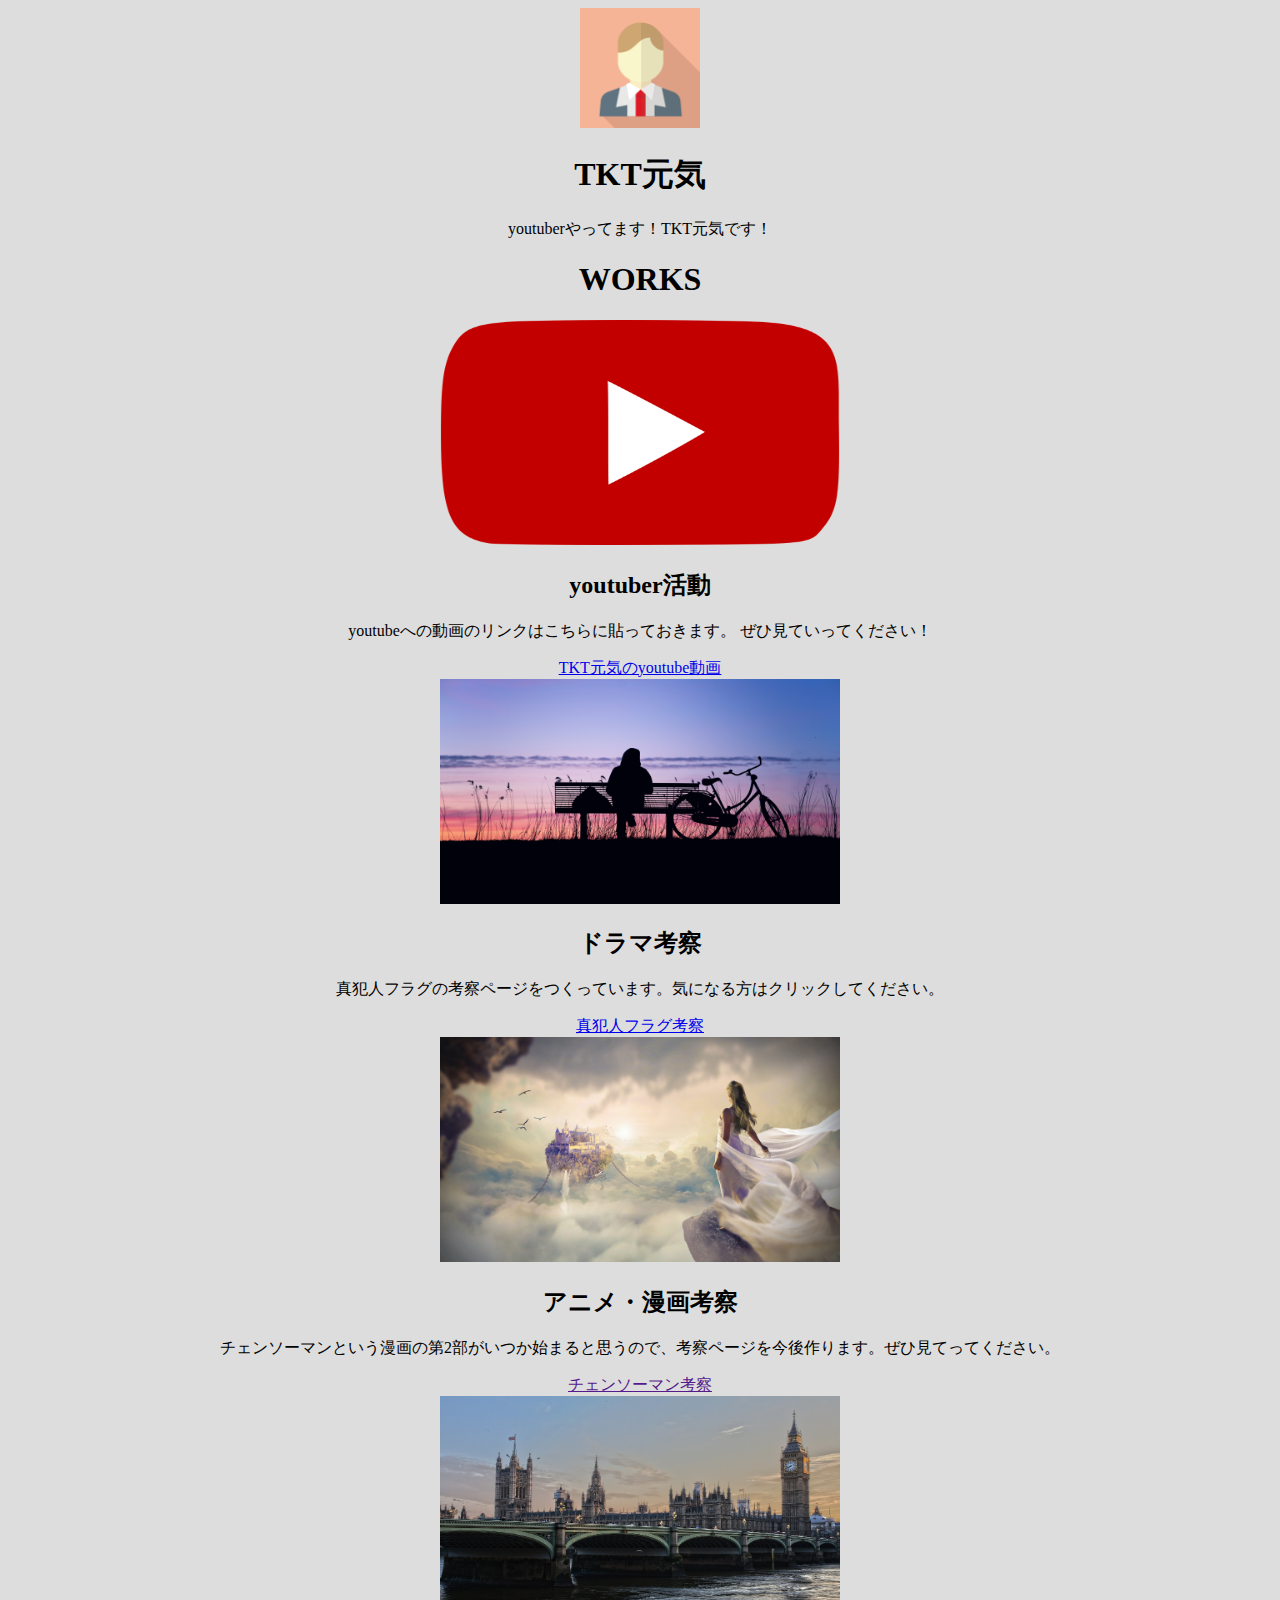
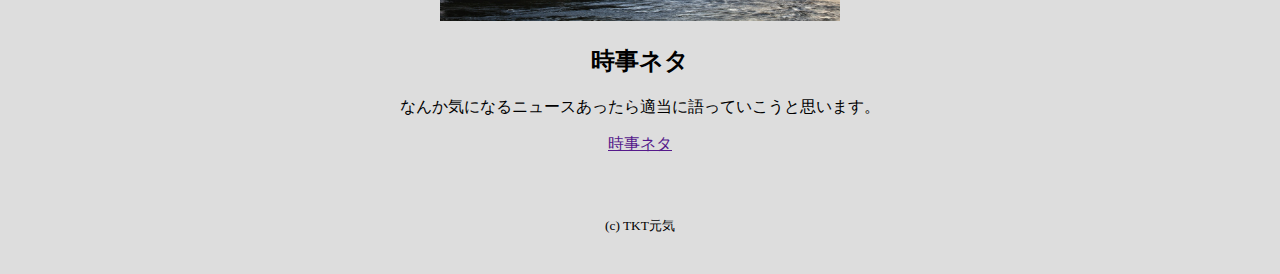
<file: index.html>
<!DOCTYPE html>
<html lang="ja">
<head>
  <meta charset="UTF-8">
  <title>TKT元気の毎日元気</title>
  <link rel="stylesheet" href="css/styles.css">
  <script async src="https://pagead2.googlesyndication.com/pagead/js/adsbygoogle.js?client=ca-pub-8903897605241251"
     crossorigin="anonymous"></script>
</head>
<body>
  <header>
    <div class="container">
      <div>
        <img 
          src="img/tkt.png" 
          alt="TKTのアイコン"
          width="120"
          height="120">
      </div>
      <div>
        <h1>TKT元気</h1>
        <p>youtuberやってます！TKT元気です！</p>
      </div>
    </div>
  </header>

  <main>
    <div class="container">
      <h1>WORKS</h1>
      <section>
        <img 
          src="img/you.png"
          alt="youtubeの画像"
          width="400"
          height="225">
        <h2>youtuber活動</h2>
        <p>youtubeへの動画のリンクはこちらに貼っておきます。
          ぜひ見ていってください！
        </p>
        <a href="https://www.youtube.com/watch?v=LduhtXKmcjY">TKT元気のyoutube動画</a>
      </section>
      <section class="animate">
        <img 
          src="img/dora.jpg"
          alt="風景画像"
          width="400"
          height="225">
        <h2>ドラマ考察</h2>
        <p>真犯人フラグの考察ページをつくっています。気になる方はクリックしてください。
        </p>
        <a href="flag.html">真犯人フラグ考察</a>
      </section>
      <section class="animate">
        <img 
          src="img/man.jpg"
          alt="ファンタジー画像"
          width="400"
          height="225">
        <h2>アニメ・漫画考察</h2>
        <p>チェンソーマンという漫画の第2部がいつか始まると思うので、考察ページを今後作ります。ぜひ見てってください。
        </p>
        <a href="">チェンソーマン考察</a>
      </section>
      <section class="animate">
        <img 
          src="img/jiji.jpg"
          alt="街並みの画像"
          width="400"
          height="225">
        <h2>時事ネタ</h2>
        <p>なんか気になるニュースあったら適当に語っていこうと思います。
        </p>
        <a href="">時事ネタ</a>
      </section>
    </div>
  </main>

  <footer>
    <small>(c) TKT元気</small>
  </footer>

  <script src="js/main.js"></script>
</body>
</html>
</file>
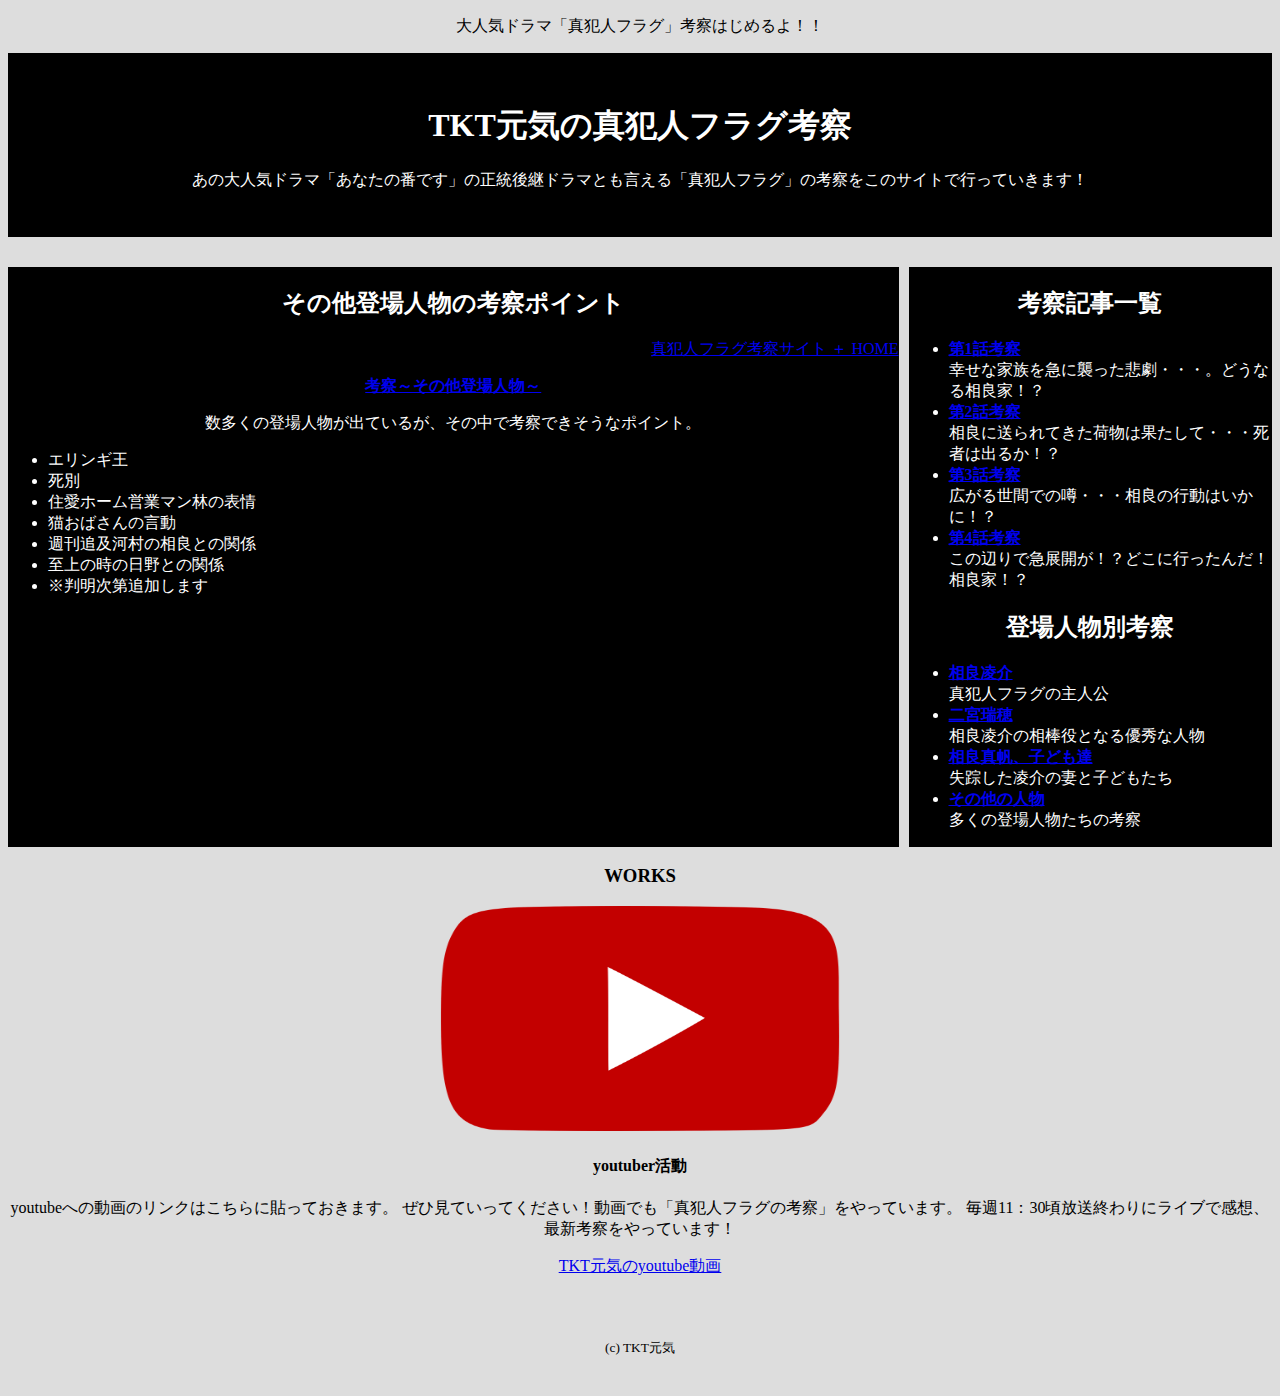
<file: etc.html>
<!DOCTYPE html>
<html lang="ja">
<head>
  <meta charset="UTF-8">
  <meta http-equiv="X-UA-Compatible" content="IE=edge">
  <meta name="viewport" content="width=device-width, initial-scale=1.0">
  <title>真犯人フラグ考察</title>
  <meta name="keyword" content="真犯人フラグ考察">
  <meta name="description" content="日テレのミステリードラマ「真犯人フラグ」を考察するサイトです">
  <link rel="stylesheet" href="css/styles.css">
  <script async src="https://pagead2.googlesyndication.com/pagead/js/adsbygoogle.js?client=ca-pub-8903897605241251"
     crossorigin="anonymous"></script>
</head>
<body>
  <div class="header"><p class="header_txt">大人気ドラマ「真犯人フラグ」考察はじめるよ！！</p></div>  
  <div class="menu">
    <h1 class="menu_txt1-1">TKT元気の真犯人フラグ考察</h1>
    <p class="menu_txt1-2">あの大人気ドラマ「あなたの番です」の正統後継ドラマとも言える「真犯人フラグ」の考察をこのサイトで行っていきます！</p>
  </div>

  <article>
    <div class="content">
      <h2>その他登場人物の考察ポイント</h2>
      <!-- <p>メイン</p> -->
      <p class="text" align="right"><a href="index.html">真犯人フラグ考察サイト ＋ HOME</a></p>
      <p class="main_txt1-1"><strong><a href="etc.html">考察～その他登場人物～</a></strong></p>
  
      <p class="main_txt1-2">数多くの登場人物が出ているが、その中で考察できそうなポイント。</p>
      <ul>
        <li class="li margin">エリンギ王</li>
        <li class="li margin">死別</li>
        <li class="li margin">住愛ホーム営業マン林の表情</li>
        <li class="li margin">猫おばさんの言動</li>
        <li class="li margin">週刊追及河村の相良との関係</li>
        <li class="li margin">至上の時の日野との関係</li>
        <li class="li margin">※判明次第追加します</li>
      </ul>
      <p class="main_txt1-2"></p>
    </div>
    <div class="side">
      <h2>考察記事一覧</h2>
      <!-- <p>サイド</p> -->
      <ul>
        <li class="li margin"><a href="flag1.html"><strong>第1話考察</strong></a><br />幸せな家族を急に襲った悲劇・・・。どうなる相良家！？</li>
        <li class="li margin"><a href="flag2.html"><strong>第2話考察</strong></a><br />相良に送られてきた荷物は果たして・・・死者は出るか！？</li>
        <li class="li margin"><a href="flag3.html"><strong>第3話考察</strong></a><br />広がる世間での噂・・・相良の行動はいかに！？</li>
        <li class="li margin"><a href="flag4.html"><strong>第4話考察</strong></a><br />この辺りで急展開が！？どこに行ったんだ！相良家！？</li>
      </ul>
      <h2>登場人物別考察</h2>
      <ul>
        <li class="li margin"><a href="ryosuke.html"><strong>相良凌介</strong></a><br />真犯人フラグの主人公</li>
        <li class="li margin"><a href="ninomiya.html"><strong>二宮瑞穂</strong></a><br />相良凌介の相棒役となる優秀な人物</li>
        <li class="li margin"><a href="maho.html"><strong>相良真帆、子ども達</strong></a><br />失踪した凌介の妻と子どもたち</li>
        <li class="li margin"><a href="etc.html"><strong>その他の人物</strong></a><br />多くの登場人物たちの考察</li>
      </ul>
    </div>
  </article>

  <aside>
    <div class="container">
      <h3>WORKS</h3>
      <section>
        <img 
          src="img/you.png"
          alt="youtubeの画像"
          width="400"
          height="225">
        <h4>youtuber活動</h4>
        <p>youtubeへの動画のリンクはこちらに貼っておきます。
          ぜひ見ていってください！動画でも「真犯人フラグの考察」をやっています。
          毎週11：30頃放送終わりにライブで感想、最新考察をやっています！
        </p>
        <a href="https://www.youtube.com/watch?v=LduhtXKmcjY">TKT元気のyoutube動画</a>
      </section>
  </aside>

  
  <footer>
    <small>(c) TKT元気</small>
  </footer>
</body>
</html>
</file>
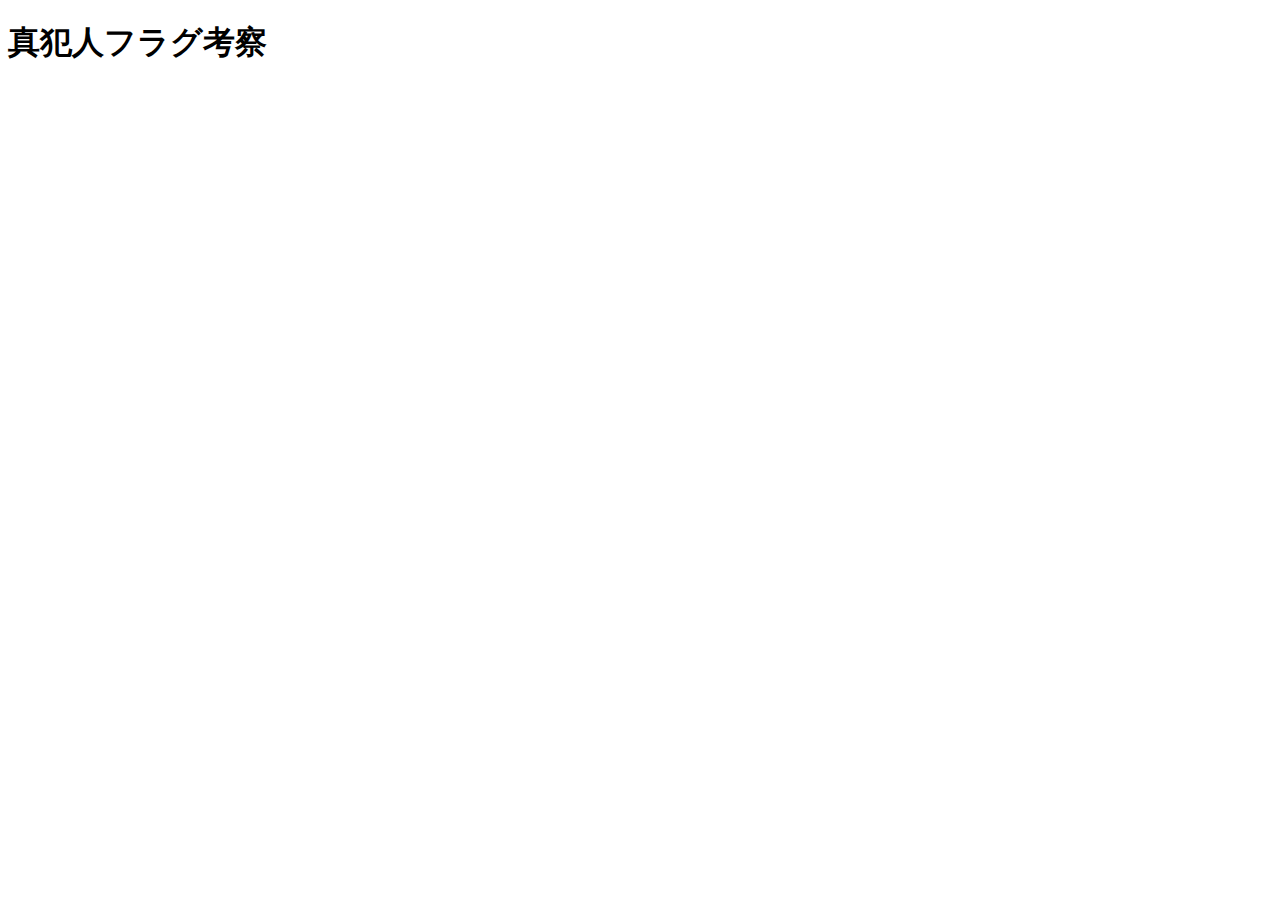
<file: flag.html>
<!DOCTYPE html>
<html lang="ja">
<head>
  <meta charset="UTF-8">
  <meta http-equiv="X-UA-Compatible" content="IE=edge">
  <meta name="viewport" content="width=device-width, initial-scale=1.0">
  <title>真犯人フラグ考察</title>
  <script async src="https://pagead2.googlesyndication.com/pagead/js/adsbygoogle.js?client=ca-pub-8903897605241251"
     crossorigin="anonymous"></script>
</head>
<body>
  <header>
    <h1>真犯人フラグ考察</h1>
    <p></p>
  </header>

  <main></main>
</body>
</html>
</file>
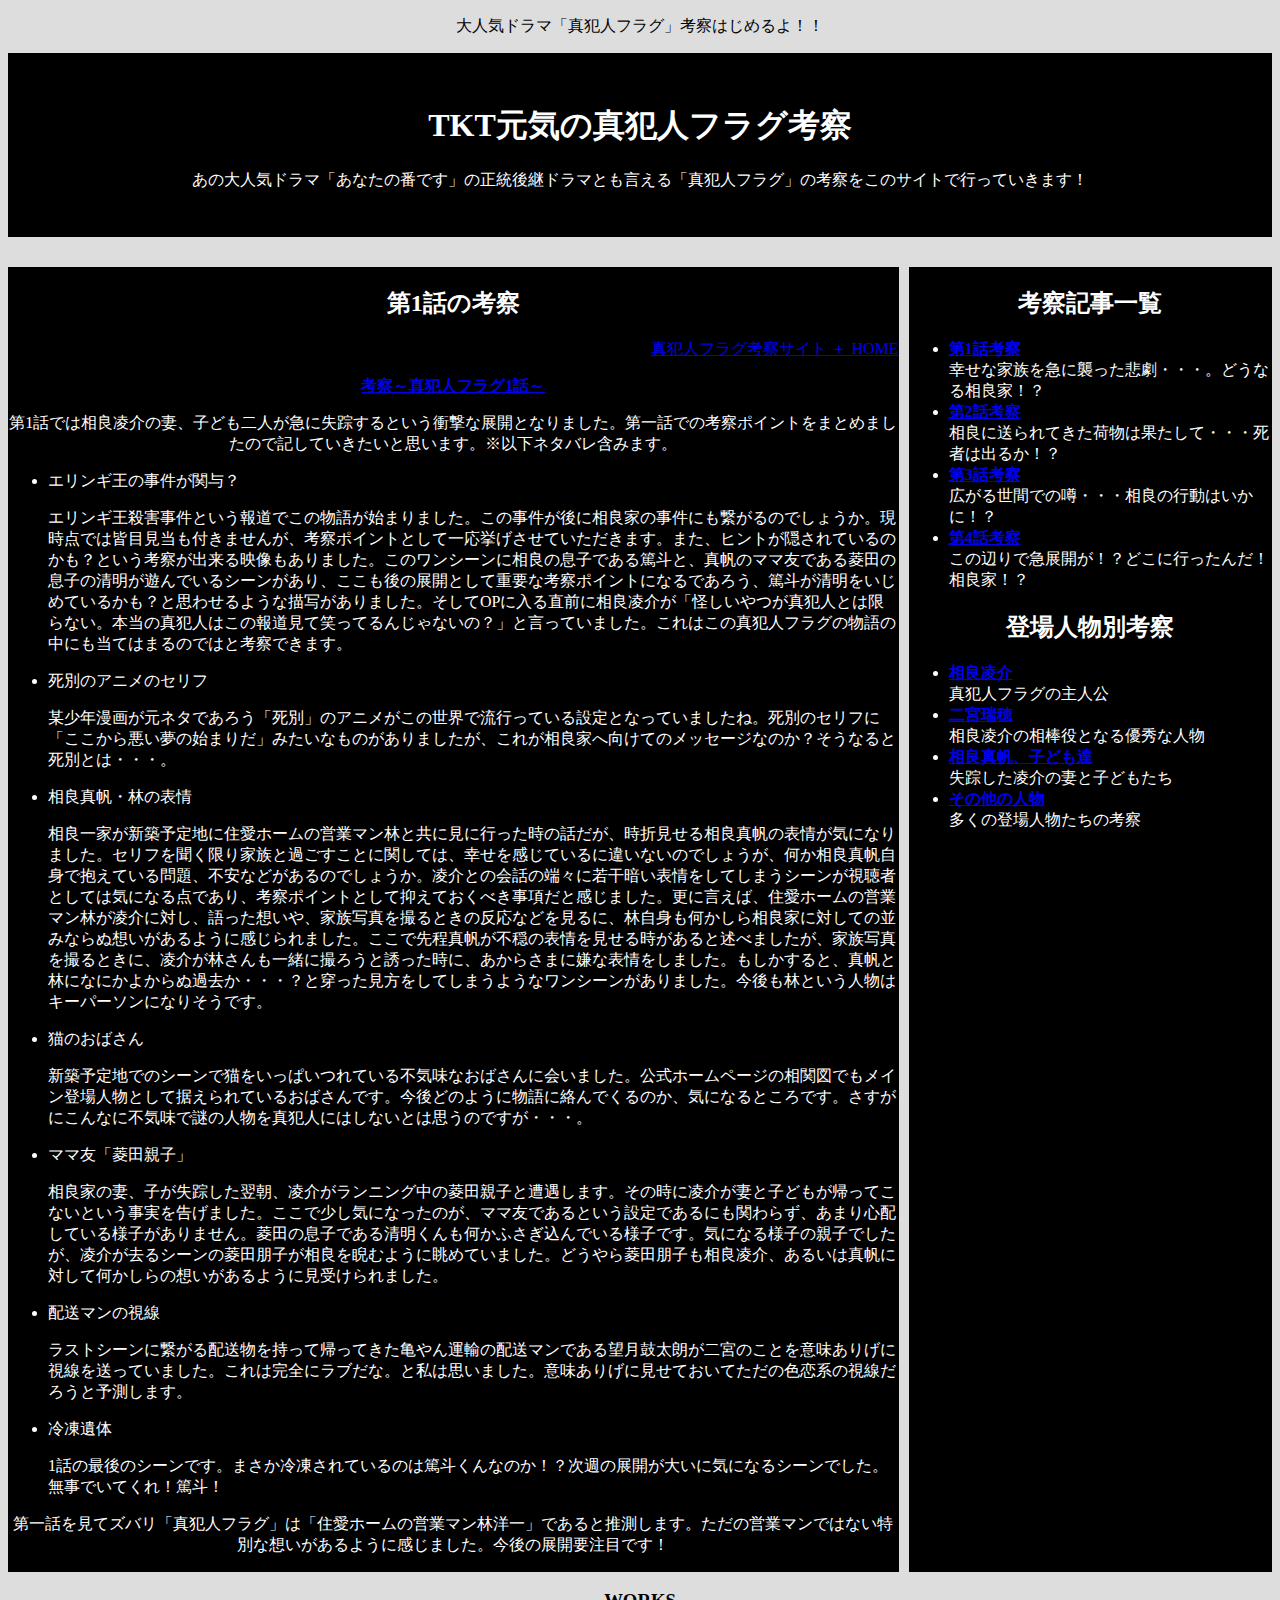
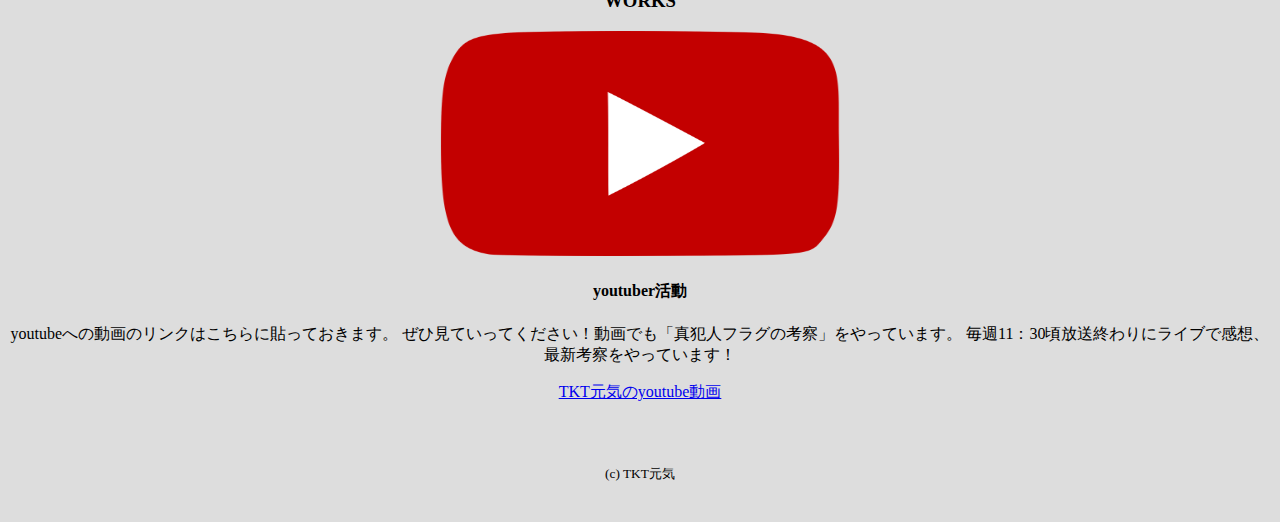
<file: flag1.html>
<!DOCTYPE html>
<html lang="ja">
<head>
  <meta charset="UTF-8">
  <meta http-equiv="X-UA-Compatible" content="IE=edge">
  <meta name="viewport" content="width=device-width, initial-scale=1.0">
  <title>真犯人フラグ考察</title>
  <meta name="keyword" content="真犯人フラグ考察">
  <meta name="description" content="日テレのミステリードラマ「真犯人フラグ」を考察するサイトです">
  <link rel="stylesheet" href="css/styles.css">
  <script async src="https://pagead2.googlesyndication.com/pagead/js/adsbygoogle.js?client=ca-pub-8903897605241251"
     crossorigin="anonymous"></script>
</head>
<body>
  <div class="header"><p class="header_txt">大人気ドラマ「真犯人フラグ」考察はじめるよ！！</p></div>  
  <div class="menu">
    <h1 class="menu_txt1-1">TKT元気の真犯人フラグ考察</h1>
    <p class="menu_txt1-2">あの大人気ドラマ「あなたの番です」の正統後継ドラマとも言える「真犯人フラグ」の考察をこのサイトで行っていきます！</p>
  </div>

  <article>
    <div class="content">
      <h2>第1話の考察</h2>
      <!-- <p>メイン</p> -->
      <p class="text" align="right"><a href="index.html">真犯人フラグ考察サイト ＋ HOME</a></p>
      <p class="main_txt1-1"><strong><a href="flag1.html">考察～真犯人フラグ1話～</a></strong></p>
  
      <p class="main_txt1-2">第1話では相良凌介の妻、子ども二人が急に失踪するという衝撃な展開となりました。第一話での考察ポイントをまとめましたので記していきたいと思います。※以下ネタバレ含みます。
      </p>
      <ul>
        <li class="li margin">エリンギ王の事件が関与？</li>
        <p>エリンギ王殺害事件という報道でこの物語が始まりました。この事件が後に相良家の事件にも繋がるのでしょうか。現時点では皆目見当も付きませんが、考察ポイントとして一応挙げさせていただきます。また、ヒントが隠されているのかも？という考察が出来る映像もありました。このワンシーンに相良の息子である篤斗と、真帆のママ友である菱田の息子の清明が遊んでいるシーンがあり、ここも後の展開として重要な考察ポイントになるであろう、篤斗が清明をいじめているかも？と思わせるような描写がありました。そしてOPに入る直前に相良凌介が「怪しいやつが真犯人とは限らない。本当の真犯人はこの報道見て笑ってるんじゃないの？」と言っていました。これはこの真犯人フラグの物語の中にも当てはまるのではと考察できます。</p>
        <li class="li margin">死別のアニメのセリフ</li>
        <p>某少年漫画が元ネタであろう「死別」のアニメがこの世界で流行っている設定となっていましたね。死別のセリフに「ここから悪い夢の始まりだ」みたいなものがありましたが、これが相良家へ向けてのメッセージなのか？そうなると死別とは・・・。</p>
        <li class="li margin">相良真帆・林の表情</li>
        <p>相良一家が新築予定地に住愛ホームの営業マン林と共に見に行った時の話だが、時折見せる相良真帆の表情が気になりました。セリフを聞く限り家族と過ごすことに関しては、幸せを感じているに違いないのでしょうが、何か相良真帆自身で抱えている問題、不安などがあるのでしょうか。凌介との会話の端々に若干暗い表情をしてしまうシーンが視聴者としては気になる点であり、考察ポイントとして抑えておくべき事項だと感じました。更に言えば、住愛ホームの営業マン林が凌介に対し、語った想いや、家族写真を撮るときの反応などを見るに、林自身も何かしら相良家に対しての並みならぬ想いがあるように感じられました。ここで先程真帆が不穏の表情を見せる時があると述べましたが、家族写真を撮るときに、凌介が林さんも一緒に撮ろうと誘った時に、あからさまに嫌な表情をしました。もしかすると、真帆と林になにかよからぬ過去か・・・？と穿った見方をしてしまうようなワンシーンがありました。今後も林という人物はキーパーソンになりそうです。</p>
        <li class="li margin">猫のおばさん</li>
        <p>新築予定地でのシーンで猫をいっぱいつれている不気味なおばさんに会いました。公式ホームページの相関図でもメイン登場人物として据えられているおばさんです。今後どのように物語に絡んでくるのか、気になるところです。さすがにこんなに不気味で謎の人物を真犯人にはしないとは思うのですが・・・。</p>
        <li class="li margin">ママ友「菱田親子」</li>
        <p>相良家の妻、子が失踪した翌朝、凌介がランニング中の菱田親子と遭遇します。その時に凌介が妻と子どもが帰ってこないという事実を告げました。ここで少し気になったのが、ママ友であるという設定であるにも関わらず、あまり心配している様子がありません。菱田の息子である清明くんも何かふさぎ込んでいる様子です。気になる様子の親子でしたが、凌介が去るシーンの菱田朋子が相良を睨むように眺めていました。どうやら菱田朋子も相良凌介、あるいは真帆に対して何かしらの想いがあるように見受けられました。</p>
        <li class="li margin">配送マンの視線</li>
        <p>ラストシーンに繋がる配送物を持って帰ってきた亀やん運輸の配送マンである望月鼓太朗が二宮のことを意味ありげに視線を送っていました。これは完全にラブだな。と私は思いました。意味ありげに見せておいてただの色恋系の視線だろうと予測します。</p>
        <li class="li margin">冷凍遺体</li>
        <p>1話の最後のシーンです。まさか冷凍されているのは篤斗くんなのか！？次週の展開が大いに気になるシーンでした。無事でいてくれ！篤斗！</p>
      </ul>
      <p class="main_txt1-2">第一話を見てズバリ「真犯人フラグ」は「住愛ホームの営業マン林洋一」であると推測します。ただの営業マンではない特別な想いがあるように感じました。今後の展開要注目です！
      </p>
    </div>
    <div class="side">
      <h2>考察記事一覧</h2>
      <!-- <p>サイド</p> -->
      <ul>
        <li class="li margin"><a href="flag1.html"><strong>第1話考察</strong></a><br />幸せな家族を急に襲った悲劇・・・。どうなる相良家！？</li>
        <li class="li margin"><a href="flag2.html"><strong>第2話考察</strong></a><br />相良に送られてきた荷物は果たして・・・死者は出るか！？</li>
        <li class="li margin"><a href="flag3.html"><strong>第3話考察</strong></a><br />広がる世間での噂・・・相良の行動はいかに！？</li>
        <li class="li margin"><a href="flag4.html"><strong>第4話考察</strong></a><br />この辺りで急展開が！？どこに行ったんだ！相良家！？</li>
      </ul>
      <h2>登場人物別考察</h2>
      <ul>
        <li class="li margin"><a href="ryosuke.html"><strong>相良凌介</strong></a><br />真犯人フラグの主人公</li>
        <li class="li margin"><a href="ninomiya.html"><strong>二宮瑞穂</strong></a><br />相良凌介の相棒役となる優秀な人物</li>
        <li class="li margin"><a href="maho.html"><strong>相良真帆、子ども達</strong></a><br />失踪した凌介の妻と子どもたち</li>
        <li class="li margin"><a href="etc.html"><strong>その他の人物</strong></a><br />多くの登場人物たちの考察</li>
      </ul>
    </div>
  </article>

  <aside>
    <div class="container">
      <h3>WORKS</h3>
      <section>
        <img 
          src="img/you.png"
          alt="youtubeの画像"
          width="400"
          height="225">
        <h4>youtuber活動</h4>
        <p>youtubeへの動画のリンクはこちらに貼っておきます。
          ぜひ見ていってください！動画でも「真犯人フラグの考察」をやっています。
          毎週11：30頃放送終わりにライブで感想、最新考察をやっています！
        </p>
        <a href="https://www.youtube.com/watch?v=LduhtXKmcjY">TKT元気のyoutube動画</a>
      </section>
  </aside>
  
  <footer>
    <small>(c) TKT元気</small>
  </footer>
</body>
</html>
</file>
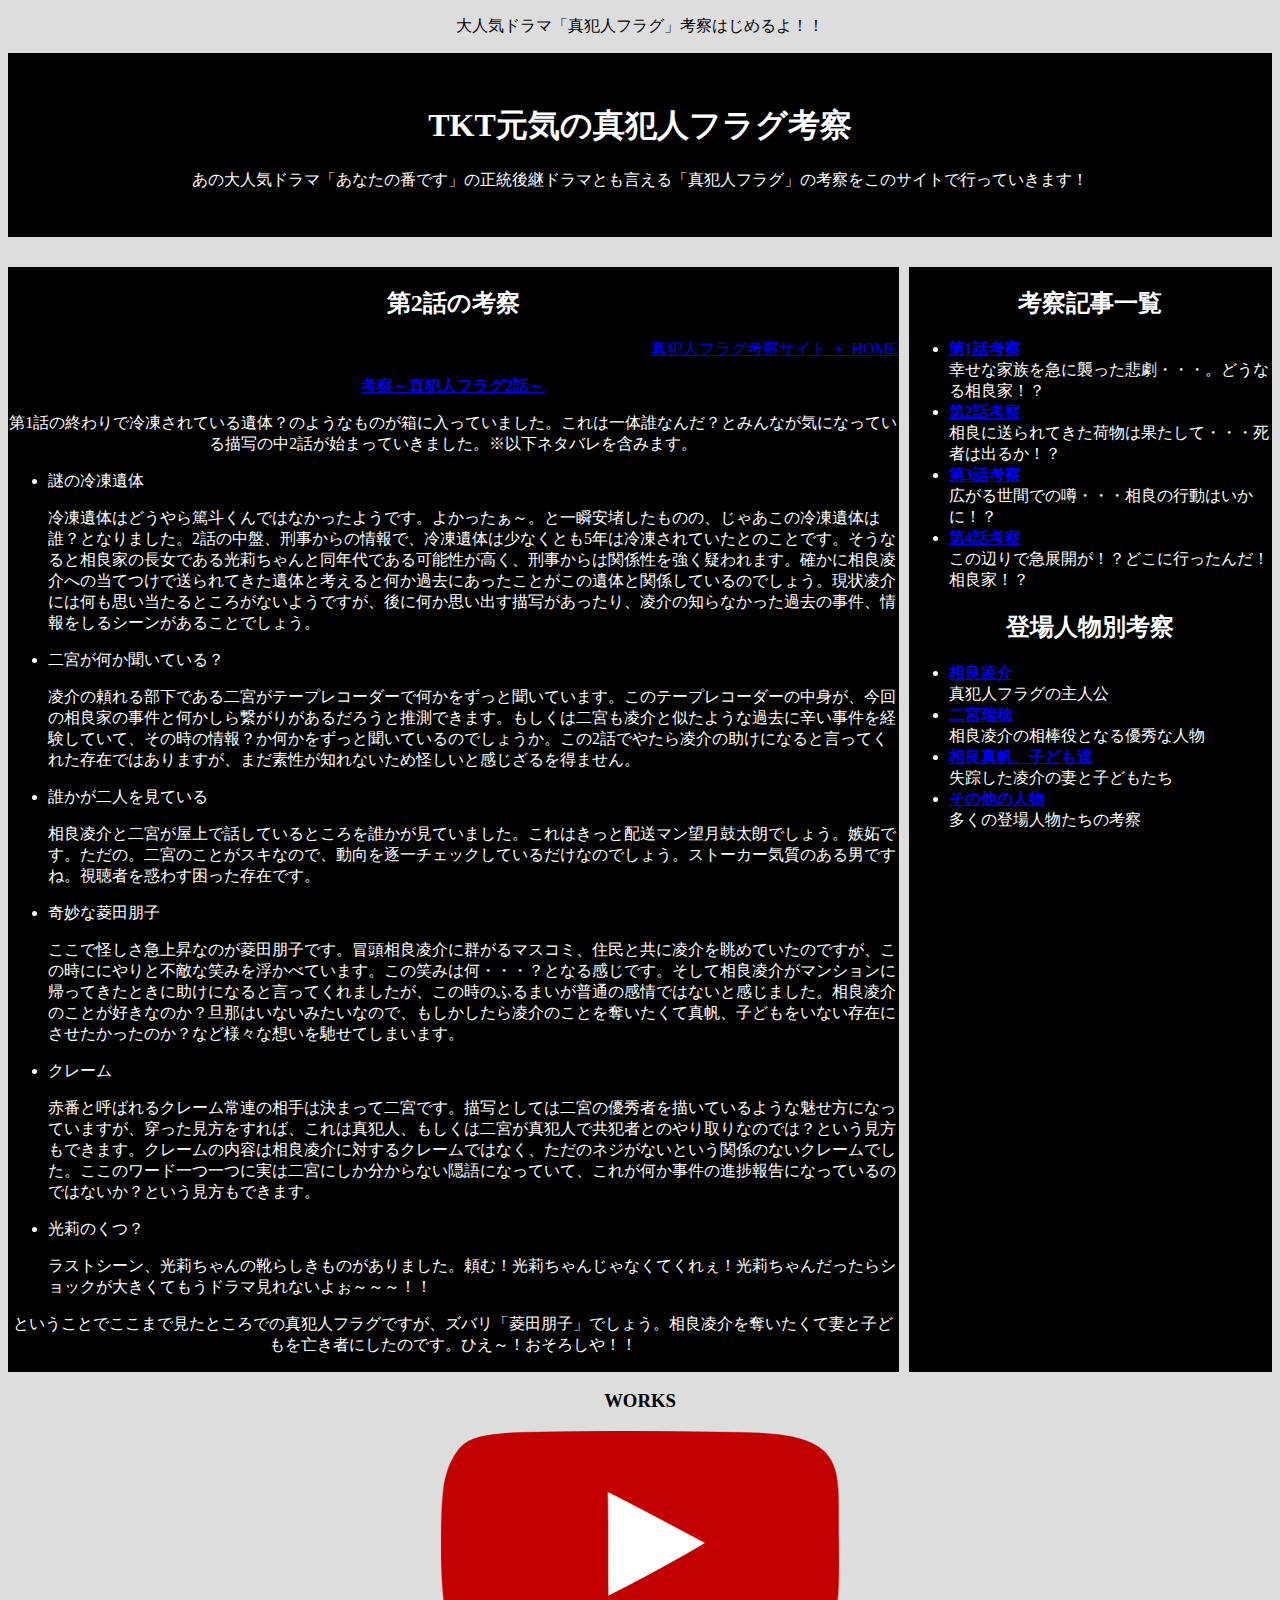
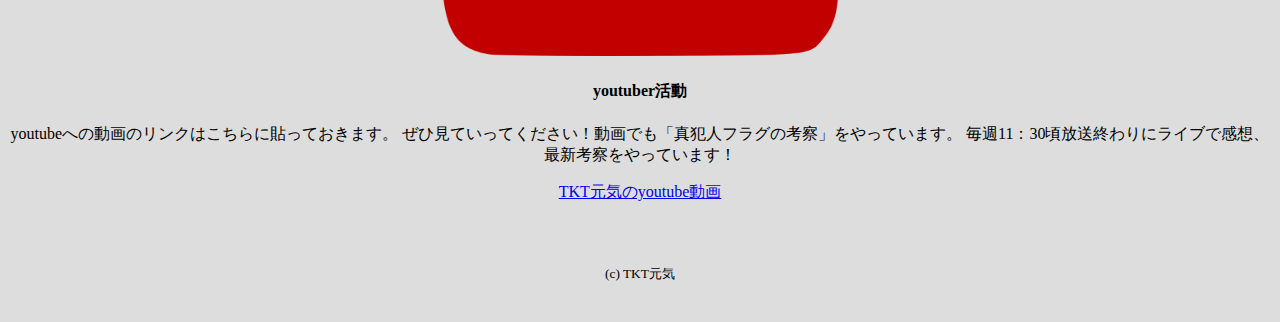
<file: flag2.html>
<!DOCTYPE html>
<html lang="ja">
<head>
  <meta charset="UTF-8">
  <meta http-equiv="X-UA-Compatible" content="IE=edge">
  <meta name="viewport" content="width=device-width, initial-scale=1.0">
  <title>真犯人フラグ考察</title>
  <meta name="keyword" content="真犯人フラグ考察">
  <meta name="description" content="日テレのミステリードラマ「真犯人フラグ」を考察するサイトです">
  <link rel="stylesheet" href="css/styles.css">
  <script async src="https://pagead2.googlesyndication.com/pagead/js/adsbygoogle.js?client=ca-pub-8903897605241251"
     crossorigin="anonymous"></script>
</head>
<body>
  <div class="header"><p class="header_txt">大人気ドラマ「真犯人フラグ」考察はじめるよ！！</p></div>  
  <div class="menu">
    <h1 class="menu_txt1-1">TKT元気の真犯人フラグ考察</h1>
    <p class="menu_txt1-2">あの大人気ドラマ「あなたの番です」の正統後継ドラマとも言える「真犯人フラグ」の考察をこのサイトで行っていきます！</p>
  </div>

  <article>
    <div class="content">
      <h2>第2話の考察</h2>
      <!-- <p>メイン</p> -->
      <p class="text" align="right"><a href="index.html">真犯人フラグ考察サイト ＋ HOME</a></p>
      <p class="main_txt1-1"><strong><a href="flag2.html">考察～真犯人フラグ2話～</a></strong></p>
  
      <p class="main_txt1-2">第1話の終わりで冷凍されている遺体？のようなものが箱に入っていました。これは一体誰なんだ？とみんなが気になっている描写の中2話が始まっていきました。※以下ネタバレを含みます。</p>
      <ul>
        <li>謎の冷凍遺体</li>
        <p>冷凍遺体はどうやら篤斗くんではなかったようです。よかったぁ～。と一瞬安堵したものの、じゃあこの冷凍遺体は誰？となりました。2話の中盤、刑事からの情報で、冷凍遺体は少なくとも5年は冷凍されていたとのことです。そうなると相良家の長女である光莉ちゃんと同年代である可能性が高く、刑事からは関係性を強く疑われます。確かに相良凌介への当てつけで送られてきた遺体と考えると何か過去にあったことがこの遺体と関係しているのでしょう。現状凌介には何も思い当たるところがないようですが、後に何か思い出す描写があったり、凌介の知らなかった過去の事件、情報をしるシーンがあることでしょう。</p>
        <li>二宮が何か聞いている？</li>
        <p>凌介の頼れる部下である二宮がテープレコーダーで何かをずっと聞いています。このテープレコーダーの中身が、今回の相良家の事件と何かしら繋がりがあるだろうと推測できます。もしくは二宮も凌介と似たような過去に辛い事件を経験していて、その時の情報？か何かをずっと聞いているのでしょうか。この2話でやたら凌介の助けになると言ってくれた存在ではありますが、まだ素性が知れないため怪しいと感じざるを得ません。</p>
        <li>誰かが二人を見ている</li>
        <p>相良凌介と二宮が屋上で話しているところを誰かが見ていました。これはきっと配送マン望月鼓太朗でしょう。嫉妬です。ただの。二宮のことがスキなので、動向を逐一チェックしているだけなのでしょう。ストーカー気質のある男ですね。視聴者を惑わす困った存在です。</p>
        <li>奇妙な菱田朋子</li>
        <p>ここで怪しさ急上昇なのが菱田朋子です。冒頭相良凌介に群がるマスコミ、住民と共に凌介を眺めていたのですが、この時ににやりと不敵な笑みを浮かべています。この笑みは何・・・？となる感じです。そして相良凌介がマンションに帰ってきたときに助けになると言ってくれましたが、この時のふるまいが普通の感情ではないと感じました。相良凌介のことが好きなのか？旦那はいないみたいなので、もしかしたら凌介のことを奪いたくて真帆、子どもをいない存在にさせたかったのか？など様々な想いを馳せてしまいます。</p>
        <li>クレーム</li>
        <p>赤番と呼ばれるクレーム常連の相手は決まって二宮です。描写としては二宮の優秀者を描いているような魅せ方になっていますが、穿った見方をすれば、これは真犯人、もしくは二宮が真犯人で共犯者とのやり取りなのでは？という見方もできます。クレームの内容は相良凌介に対するクレームではなく、ただのネジがないという関係のないクレームでした。ここのワード一つ一つに実は二宮にしか分からない隠語になっていて、これが何か事件の進捗報告になっているのではないか？という見方もできます。
        </p>
        <li>光莉のくつ？</li>
        <p>ラストシーン、光莉ちゃんの靴らしきものがありました。頼む！光莉ちゃんじゃなくてくれぇ！光莉ちゃんだったらショックが大きくてもうドラマ見れないよぉ～～～！！</p>
      </ul>
      <p class="main_txt1-2">ということでここまで見たところでの真犯人フラグですが、ズバリ「菱田朋子」でしょう。相良凌介を奪いたくて妻と子どもを亡き者にしたのです。ひえ～！おそろしや！！
      </p>
    </div>
    <div class="side">
      <h2>考察記事一覧</h2>
      <!-- <p>サイド</p> -->
      <ul>
        <li class="li margin"><a href="flag1.html"><strong>第1話考察</strong></a><br />幸せな家族を急に襲った悲劇・・・。どうなる相良家！？</li>
        <li class="li margin"><a href="flag2.html"><strong>第2話考察</strong></a><br />相良に送られてきた荷物は果たして・・・死者は出るか！？</li>
        <li class="li margin"><a href="flag3.html"><strong>第3話考察</strong></a><br />広がる世間での噂・・・相良の行動はいかに！？</li>
        <li class="li margin"><a href="flag4.html"><strong>第4話考察</strong></a><br />この辺りで急展開が！？どこに行ったんだ！相良家！？</li>
      </ul>
      <h2>登場人物別考察</h2>
      <ul>
        <li class="li margin"><a href="ryosuke.html"><strong>相良凌介</strong></a><br />真犯人フラグの主人公</li>
        <li class="li margin"><a href="ninomiya.html"><strong>二宮瑞穂</strong></a><br />相良凌介の相棒役となる優秀な人物</li>
        <li class="li margin"><a href="maho.html"><strong>相良真帆、子ども達</strong></a><br />失踪した凌介の妻と子どもたち</li>
        <li class="li margin"><a href="etc.html"><strong>その他の人物</strong></a><br />多くの登場人物たちの考察</li>
      </ul>
    </div>
  </article>

  <aside>
    <div class="container">
      <h3>WORKS</h3>
      <section>
        <img 
          src="img/you.png"
          alt="youtubeの画像"
          width="400"
          height="225">
        <h4>youtuber活動</h4>
        <p>youtubeへの動画のリンクはこちらに貼っておきます。
          ぜひ見ていってください！動画でも「真犯人フラグの考察」をやっています。
          毎週11：30頃放送終わりにライブで感想、最新考察をやっています！
        </p>
        <a href="https://www.youtube.com/watch?v=LduhtXKmcjY">TKT元気のyoutube動画</a>
      </section>
  </aside>
  
  <footer>
    <small>(c) TKT元気</small>
  </footer>
</body>
</html>
</file>
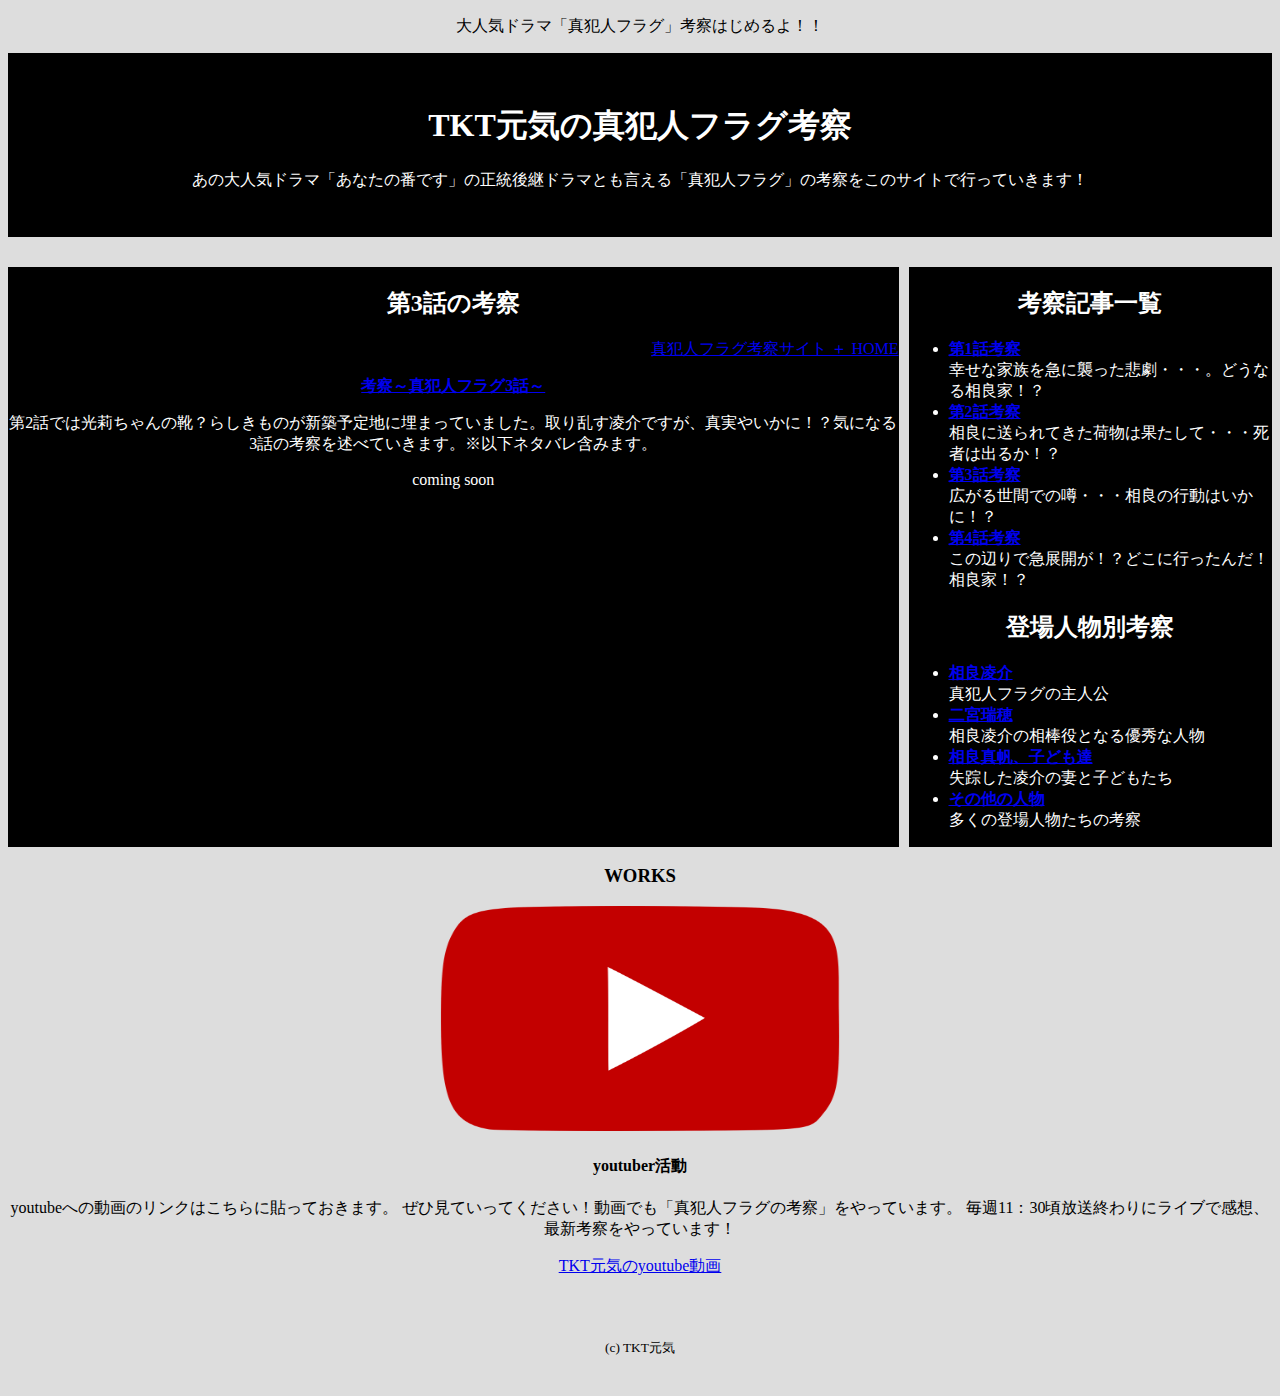
<file: flag3.html>
<!DOCTYPE html>
<html lang="ja">
<head>
  <meta charset="UTF-8">
  <meta http-equiv="X-UA-Compatible" content="IE=edge">
  <meta name="viewport" content="width=device-width, initial-scale=1.0">
  <title>真犯人フラグ考察</title>
  <meta name="keyword" content="真犯人フラグ考察">
  <meta name="description" content="日テレのミステリードラマ「真犯人フラグ」を考察するサイトです">
  <link rel="stylesheet" href="css/styles.css">
  <script async src="https://pagead2.googlesyndication.com/pagead/js/adsbygoogle.js?client=ca-pub-8903897605241251"
     crossorigin="anonymous"></script>
</head>
<body>
  <div class="header"><p class="header_txt">大人気ドラマ「真犯人フラグ」考察はじめるよ！！</p></div>  
  <div class="menu">
    <h1 class="menu_txt1-1">TKT元気の真犯人フラグ考察</h1>
    <p class="menu_txt1-2">あの大人気ドラマ「あなたの番です」の正統後継ドラマとも言える「真犯人フラグ」の考察をこのサイトで行っていきます！</p>
  </div>

  <article>
    <div class="content">
      <h2>第3話の考察</h2>
      <!-- <p>メイン</p> -->
      <p class="text" align="right"><a href="index.html">真犯人フラグ考察サイト ＋ HOME</a></p>
      <p class="main_txt1-1"><strong><a href="flag3.html">考察～真犯人フラグ3話～</a></strong></p>
  
      <p class="main_txt1-2">第2話では光莉ちゃんの靴？らしきものが新築予定地に埋まっていました。取り乱す凌介ですが、真実やいかに！？気になる3話の考察を述べていきます。※以下ネタバレ含みます。</p>
      <p class="main_txt1-2">coming soon</p>
    </div>
    <div class="side">
      <h2>考察記事一覧</h2>
      <!-- <p>サイド</p> -->
      <ul>
        <li class="li margin"><a href="flag1.html"><strong>第1話考察</strong></a><br />幸せな家族を急に襲った悲劇・・・。どうなる相良家！？</li>
        <li class="li margin"><a href="flag2.html"><strong>第2話考察</strong></a><br />相良に送られてきた荷物は果たして・・・死者は出るか！？</li>
        <li class="li margin"><a href="flag3.html"><strong>第3話考察</strong></a><br />広がる世間での噂・・・相良の行動はいかに！？</li>
        <li class="li margin"><a href="flag4.html"><strong>第4話考察</strong></a><br />この辺りで急展開が！？どこに行ったんだ！相良家！？</li>
      </ul>
      <h2>登場人物別考察</h2>
      <ul>
        <li class="li margin"><a href="ryosuke.html"><strong>相良凌介</strong></a><br />真犯人フラグの主人公</li>
        <li class="li margin"><a href="ninomiya.html"><strong>二宮瑞穂</strong></a><br />相良凌介の相棒役となる優秀な人物</li>
        <li class="li margin"><a href="maho.html"><strong>相良真帆、子ども達</strong></a><br />失踪した凌介の妻と子どもたち</li>
        <li class="li margin"><a href="etc.html"><strong>その他の人物</strong></a><br />多くの登場人物たちの考察</li>
      </ul>
    </div>
  </article>

  <aside>
    <div class="container">
      <h3>WORKS</h3>
      <section>
        <img 
          src="img/you.png"
          alt="youtubeの画像"
          width="400"
          height="225">
        <h4>youtuber活動</h4>
        <p>youtubeへの動画のリンクはこちらに貼っておきます。
          ぜひ見ていってください！動画でも「真犯人フラグの考察」をやっています。
          毎週11：30頃放送終わりにライブで感想、最新考察をやっています！
        </p>
        <a href="https://www.youtube.com/watch?v=LduhtXKmcjY">TKT元気のyoutube動画</a>
      </section>
  </aside>
  
  <footer>
    <small>(c) TKT元気</small>
  </footer>
</body>
</html>
</file>
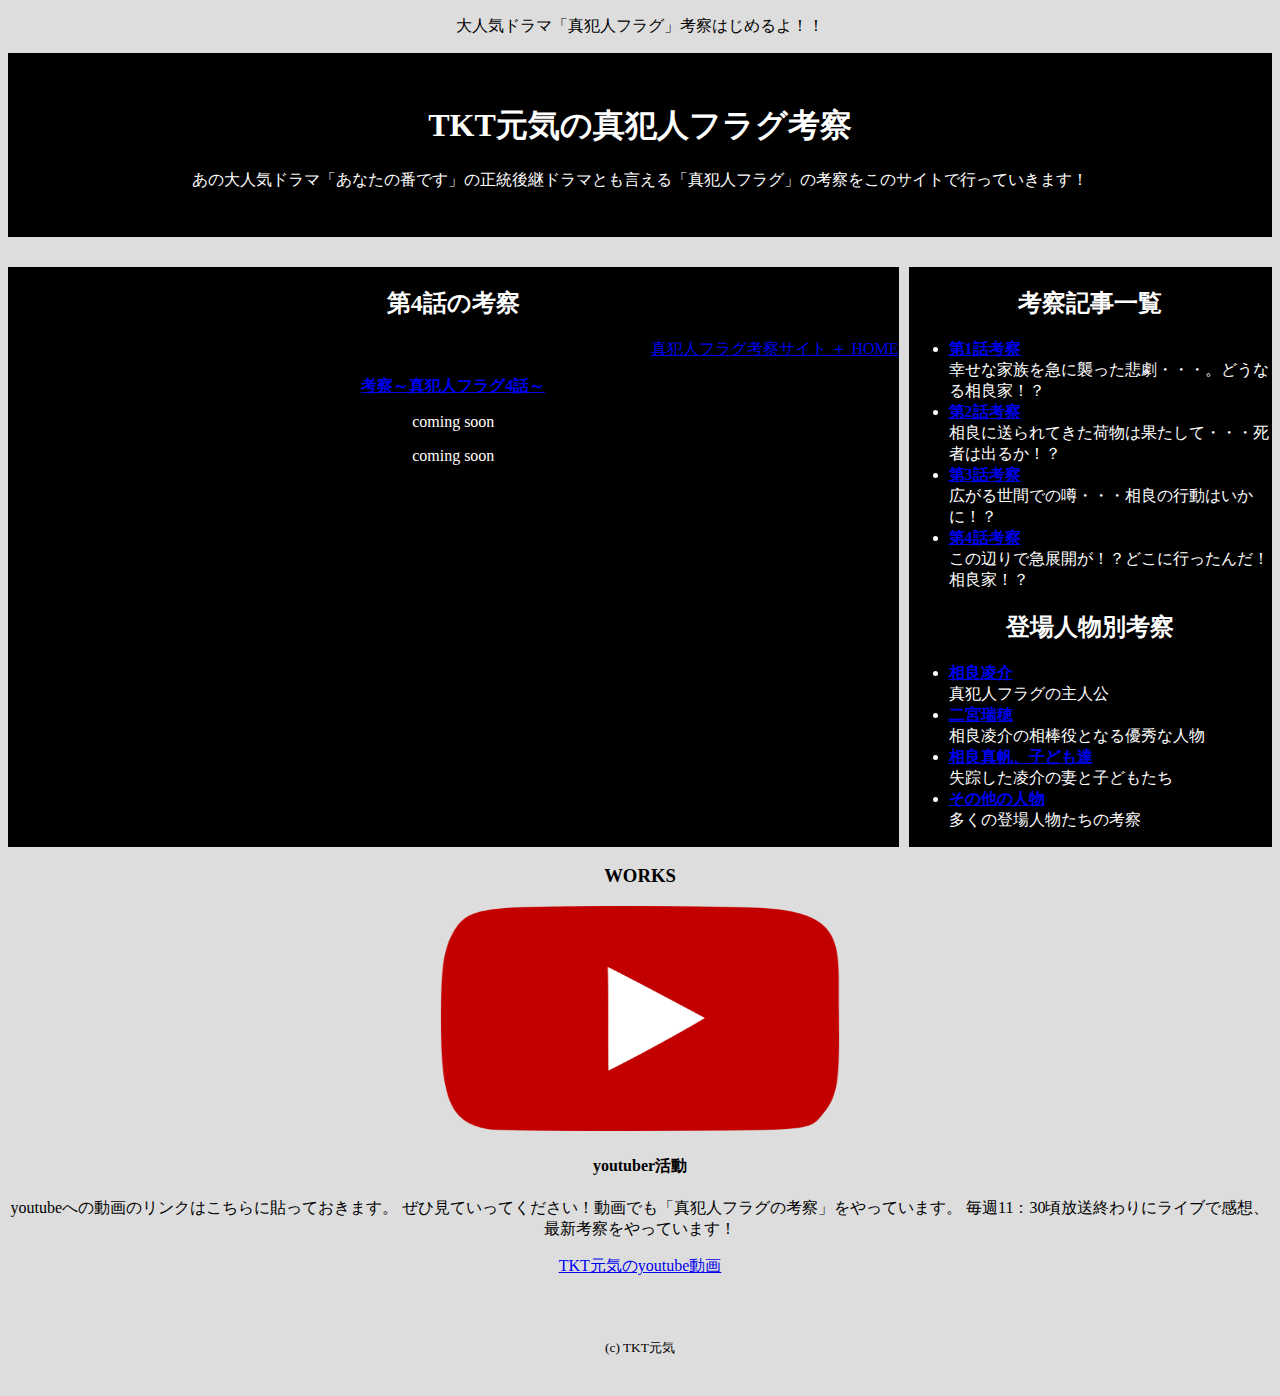
<file: flag4.html>
<!DOCTYPE html>
<html lang="ja">
<head>
  <meta charset="UTF-8">
  <meta http-equiv="X-UA-Compatible" content="IE=edge">
  <meta name="viewport" content="width=device-width, initial-scale=1.0">
  <title>真犯人フラグ考察</title>
  <meta name="keyword" content="真犯人フラグ考察">
  <meta name="description" content="日テレのミステリードラマ「真犯人フラグ」を考察するサイトです">
  <link rel="stylesheet" href="css/styles.css">
  <script async src="https://pagead2.googlesyndication.com/pagead/js/adsbygoogle.js?client=ca-pub-8903897605241251"
     crossorigin="anonymous"></script>
</head>
<body>
  <div class="header"><p class="header_txt">大人気ドラマ「真犯人フラグ」考察はじめるよ！！</p></div>  
  <div class="menu">
    <h1 class="menu_txt1-1">TKT元気の真犯人フラグ考察</h1>
    <p class="menu_txt1-2">あの大人気ドラマ「あなたの番です」の正統後継ドラマとも言える「真犯人フラグ」の考察をこのサイトで行っていきます！</p>
  </div>

  <article>
    <div class="content">
      <h2>第4話の考察</h2>
      <!-- <p>メイン</p> -->
      <p class="text" align="right"><a href="index.html">真犯人フラグ考察サイト ＋ HOME</a></p>
      <p class="main_txt1-1"><strong><a href="flag4.html">考察～真犯人フラグ4話～</a></strong></p>
  
      <p class="main_txt1-2">coming soon</p>
      <p class="main_txt1-2">coming soon</p>
    </div>
    <div class="side">
      <h2>考察記事一覧</h2>
      <!-- <p>サイド</p> -->
      <ul>
        <li class="li margin"><a href="flag1.html"><strong>第1話考察</strong></a><br />幸せな家族を急に襲った悲劇・・・。どうなる相良家！？</li>
        <li class="li margin"><a href="flag2.html"><strong>第2話考察</strong></a><br />相良に送られてきた荷物は果たして・・・死者は出るか！？</li>
        <li class="li margin"><a href="flag3.html"><strong>第3話考察</strong></a><br />広がる世間での噂・・・相良の行動はいかに！？</li>
        <li class="li margin"><a href="flag4.html"><strong>第4話考察</strong></a><br />この辺りで急展開が！？どこに行ったんだ！相良家！？</li>
      </ul>
      <h2>登場人物別考察</h2>
      <ul>
        <li class="li margin"><a href="ryosuke.html"><strong>相良凌介</strong></a><br />真犯人フラグの主人公</li>
        <li class="li margin"><a href="ninomiya.html"><strong>二宮瑞穂</strong></a><br />相良凌介の相棒役となる優秀な人物</li>
        <li class="li margin"><a href="maho.html"><strong>相良真帆、子ども達</strong></a><br />失踪した凌介の妻と子どもたち</li>
        <li class="li margin"><a href="etc.html"><strong>その他の人物</strong></a><br />多くの登場人物たちの考察</li>
      </ul>
    </div>
  </article>

  <aside>
    <div class="container">
      <h3>WORKS</h3>
      <section>
        <img 
          src="img/you.png"
          alt="youtubeの画像"
          width="400"
          height="225">
        <h4>youtuber活動</h4>
        <p>youtubeへの動画のリンクはこちらに貼っておきます。
          ぜひ見ていってください！動画でも「真犯人フラグの考察」をやっています。
          毎週11：30頃放送終わりにライブで感想、最新考察をやっています！
        </p>
        <a href="https://www.youtube.com/watch?v=LduhtXKmcjY">TKT元気のyoutube動画</a>
      </section>
  </aside>
  
  <footer>
    <small>(c) TKT元気</small>
  </footer>
</body>
</html>
</file>
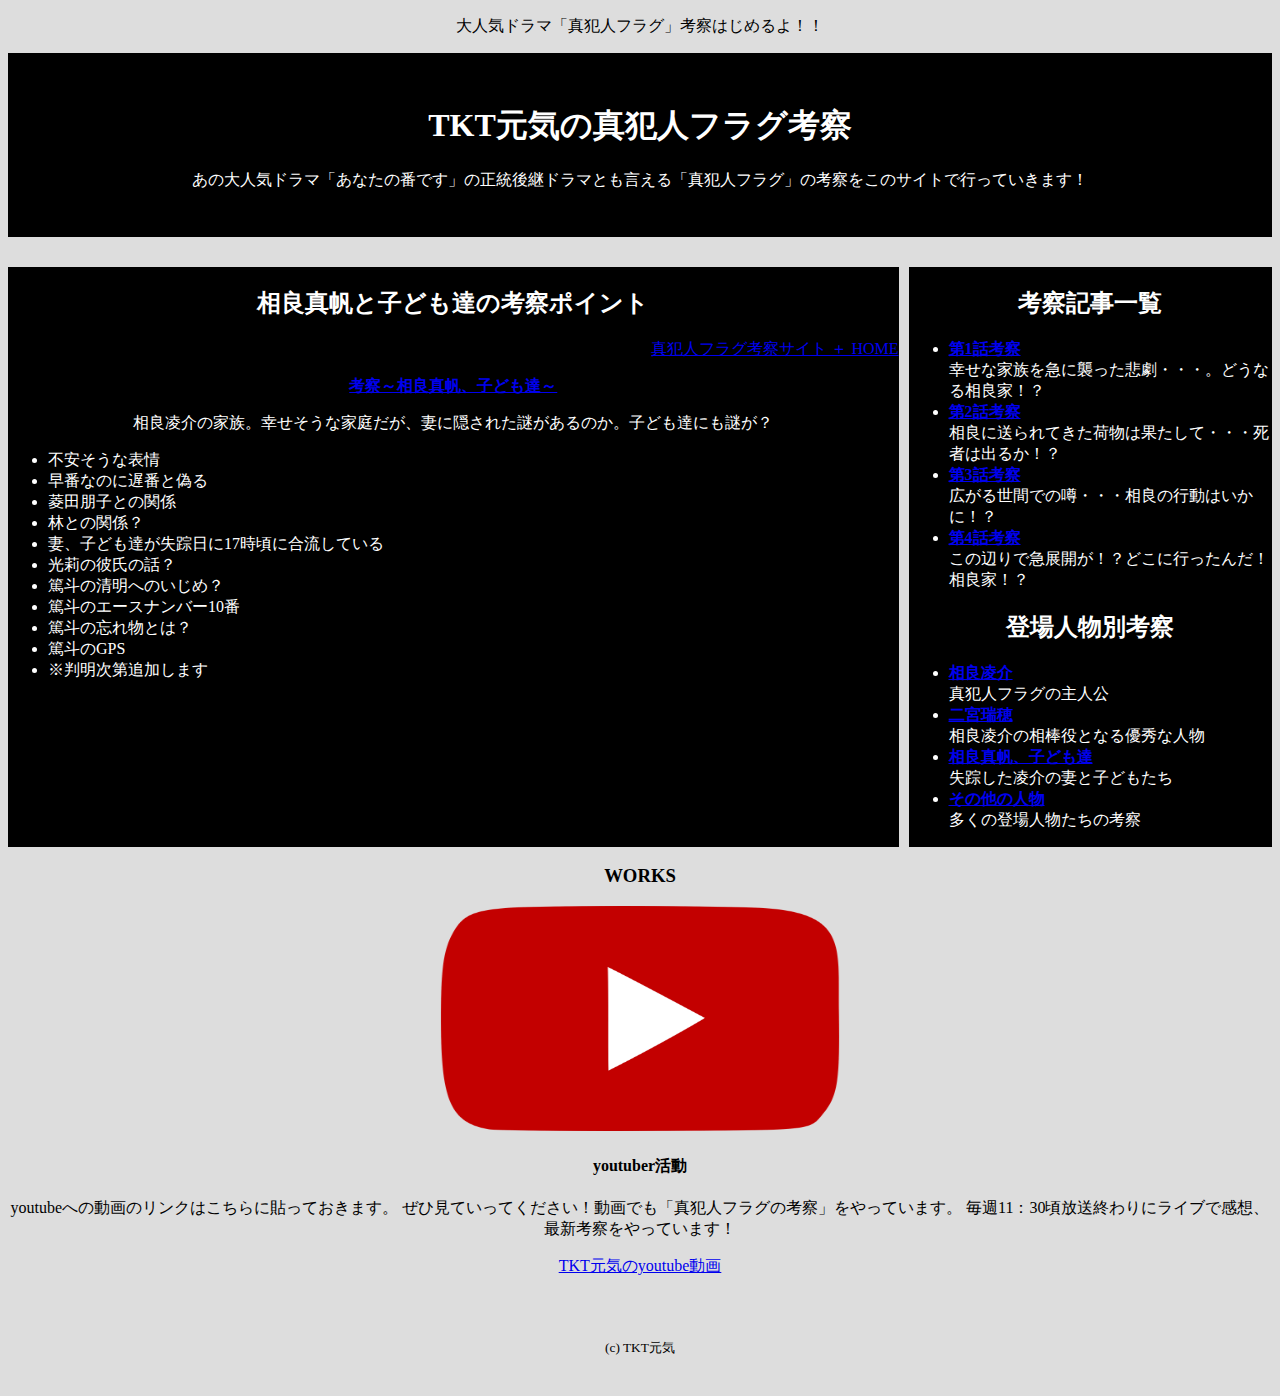
<file: maho.html>
<!DOCTYPE html>
<html lang="ja">
<head>
  <meta charset="UTF-8">
  <meta http-equiv="X-UA-Compatible" content="IE=edge">
  <meta name="viewport" content="width=device-width, initial-scale=1.0">
  <title>真犯人フラグ考察</title>
  <meta name="keyword" content="真犯人フラグ考察">
  <meta name="description" content="日テレのミステリードラマ「真犯人フラグ」を考察するサイトです">
  <link rel="stylesheet" href="css/styles.css">
  <script async src="https://pagead2.googlesyndication.com/pagead/js/adsbygoogle.js?client=ca-pub-8903897605241251"
     crossorigin="anonymous"></script>
</head>
<body>
  <div class="header"><p class="header_txt">大人気ドラマ「真犯人フラグ」考察はじめるよ！！</p></div>  
  <div class="menu">
    <h1 class="menu_txt1-1">TKT元気の真犯人フラグ考察</h1>
    <p class="menu_txt1-2">あの大人気ドラマ「あなたの番です」の正統後継ドラマとも言える「真犯人フラグ」の考察をこのサイトで行っていきます！</p>
  </div>

  <article>
    <div class="content">
      <h2>相良真帆と子ども達の考察ポイント</h2>
      <!-- <p>メイン</p> -->
      <p class="text" align="right"><a href="index.html">真犯人フラグ考察サイト ＋ HOME</a></p>
      <p class="main_txt1-1"><strong><a href="maho.html">考察～相良真帆、子ども達～</a></strong></p>
  
      <p class="main_txt1-2">相良凌介の家族。幸せそうな家庭だが、妻に隠された謎があるのか。子ども達にも謎が？</p>
      <ul>
        <li class="li margin">不安そうな表情</li>
        <li class="li margin">早番なのに遅番と偽る</li>
        <li class="li margin">菱田朋子との関係</li>
        <li class="li margin">林との関係？</li>
        <li class="li margin">妻、子ども達が失踪日に17時頃に合流している</li>
        <li class="li margin">光莉の彼氏の話？</li>
        <li class="li margin">篤斗の清明へのいじめ？</li>
        <li class="li margin">篤斗のエースナンバー10番</li>
        <li class="li margin">篤斗の忘れ物とは？</li>
        <li class="li margin">篤斗のGPS</li>
        <li class="li margin">※判明次第追加します</li>
      </ul>
      <p class="main_txt1-2"></p>
    </div>
    <div class="side">
      <h2>考察記事一覧</h2>
      <!-- <p>サイド</p> -->
      <ul>
        <li class="li margin"><a href="flag1.html"><strong>第1話考察</strong></a><br />幸せな家族を急に襲った悲劇・・・。どうなる相良家！？</li>
        <li class="li margin"><a href="flag2.html"><strong>第2話考察</strong></a><br />相良に送られてきた荷物は果たして・・・死者は出るか！？</li>
        <li class="li margin"><a href="flag3.html"><strong>第3話考察</strong></a><br />広がる世間での噂・・・相良の行動はいかに！？</li>
        <li class="li margin"><a href="flag4.html"><strong>第4話考察</strong></a><br />この辺りで急展開が！？どこに行ったんだ！相良家！？</li>
      </ul>
      <h2>登場人物別考察</h2>
      <ul>
        <li class="li margin"><a href="ryosuke.html"><strong>相良凌介</strong></a><br />真犯人フラグの主人公</li>
        <li class="li margin"><a href="ninomiya.html"><strong>二宮瑞穂</strong></a><br />相良凌介の相棒役となる優秀な人物</li>
        <li class="li margin"><a href="maho.html"><strong>相良真帆、子ども達</strong></a><br />失踪した凌介の妻と子どもたち</li>
        <li class="li margin"><a href="etc.html"><strong>その他の人物</strong></a><br />多くの登場人物たちの考察</li>
      </ul>
    </div>
  </article>

  <aside>
    <div class="container">
      <h3>WORKS</h3>
      <section>
        <img 
          src="img/you.png"
          alt="youtubeの画像"
          width="400"
          height="225">
        <h4>youtuber活動</h4>
        <p>youtubeへの動画のリンクはこちらに貼っておきます。
          ぜひ見ていってください！動画でも「真犯人フラグの考察」をやっています。
          毎週11：30頃放送終わりにライブで感想、最新考察をやっています！
        </p>
        <a href="https://www.youtube.com/watch?v=LduhtXKmcjY">TKT元気のyoutube動画</a>
      </section>
  </aside>

  
  <footer>
    <small>(c) TKT元気</small>
  </footer>
</body>
</html>
</file>
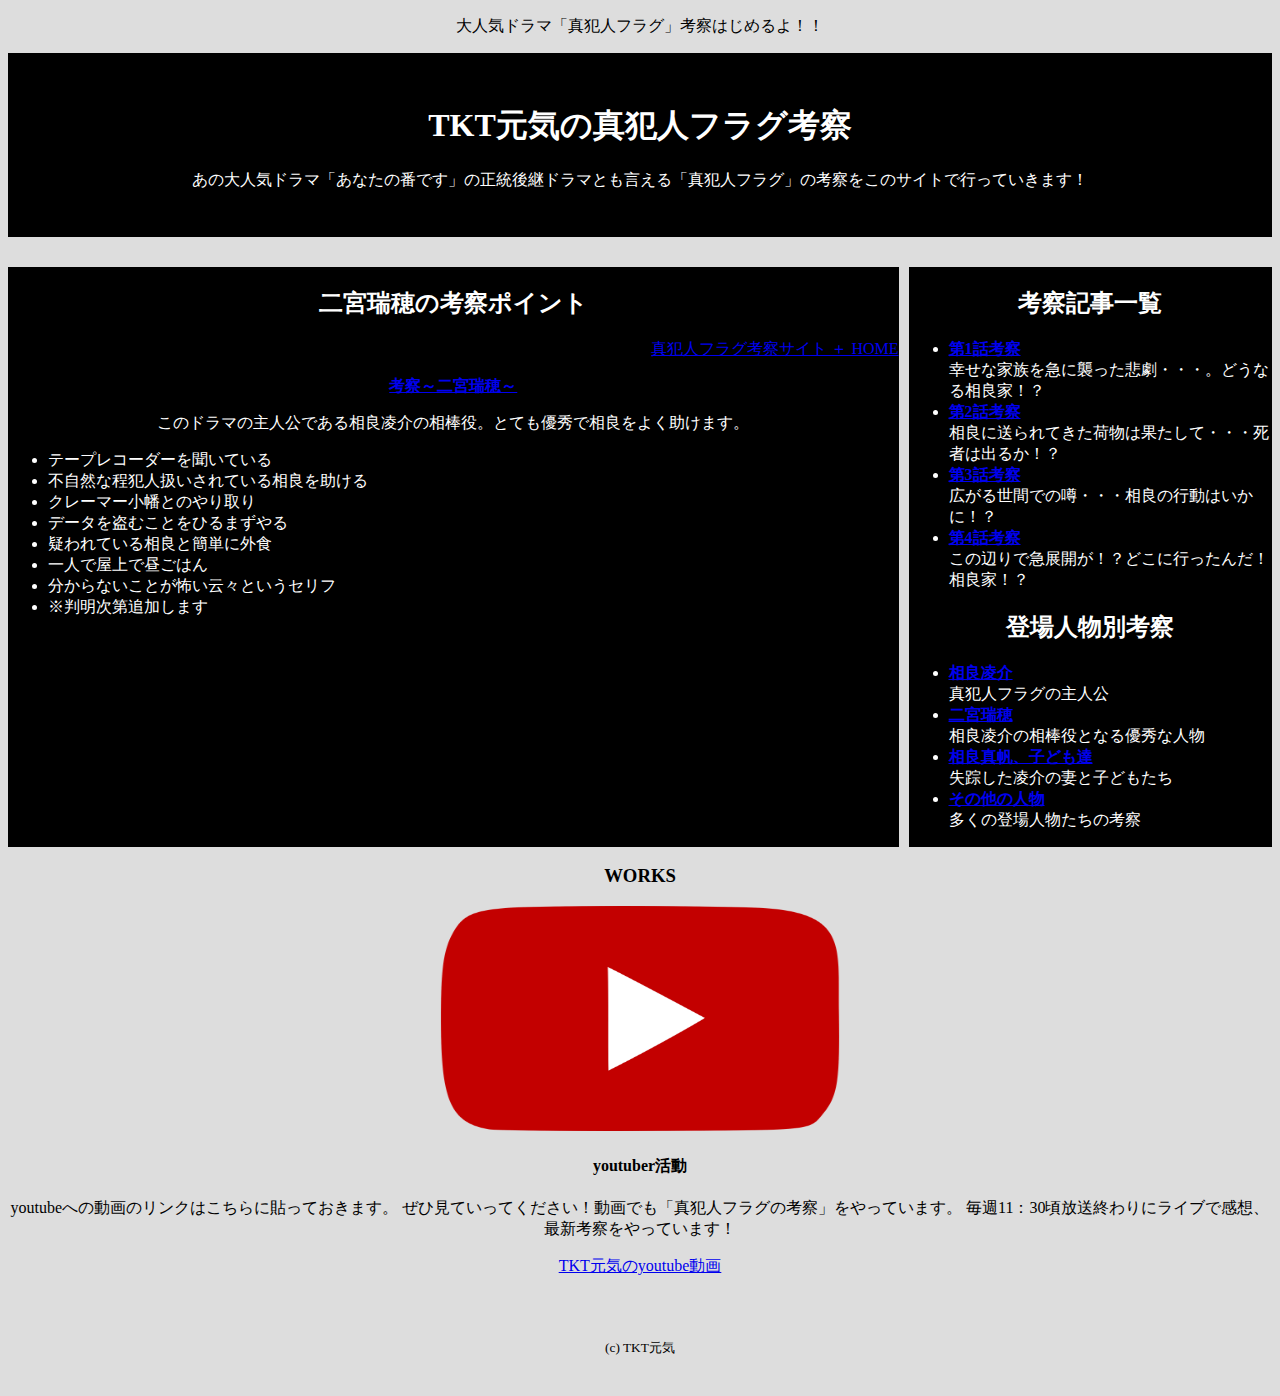
<file: ninomiya.html>
<!DOCTYPE html>
<html lang="ja">
<head>
  <meta charset="UTF-8">
  <meta http-equiv="X-UA-Compatible" content="IE=edge">
  <meta name="viewport" content="width=device-width, initial-scale=1.0">
  <title>真犯人フラグ考察</title>
  <meta name="keyword" content="真犯人フラグ考察">
  <meta name="description" content="日テレのミステリードラマ「真犯人フラグ」を考察するサイトです">
  <link rel="stylesheet" href="css/styles.css">
  <script async src="https://pagead2.googlesyndication.com/pagead/js/adsbygoogle.js?client=ca-pub-8903897605241251"
     crossorigin="anonymous"></script>
</head>
<body>
  <div class="header"><p class="header_txt">大人気ドラマ「真犯人フラグ」考察はじめるよ！！</p></div>  
  <div class="menu">
    <h1 class="menu_txt1-1">TKT元気の真犯人フラグ考察</h1>
    <p class="menu_txt1-2">あの大人気ドラマ「あなたの番です」の正統後継ドラマとも言える「真犯人フラグ」の考察をこのサイトで行っていきます！</p>
  </div>

  <article>
    <div class="content">
      <h2>二宮瑞穂の考察ポイント</h2>
      <!-- <p>メイン</p> -->
      <p class="text" align="right"><a href="index.html">真犯人フラグ考察サイト ＋ HOME</a></p>
      <p class="main_txt1-1"><strong><a href="ninomiya.html">考察～二宮瑞穂～</a></strong></p>
  
      <p class="main_txt1-2">このドラマの主人公である相良凌介の相棒役。とても優秀で相良をよく助けます。</p>
      <ul>
        <li class="li margin">テープレコーダーを聞いている</li>
        <li class="li margin">不自然な程犯人扱いされている相良を助ける</li>
        <li class="li margin">クレーマー小幡とのやり取り</li>
        <li class="li margin">データを盗むことをひるまずやる</li>
        <li class="li margin">疑われている相良と簡単に外食</li>
        <li class="li margin">一人で屋上で昼ごはん</li>
        <li class="li margin">分からないことが怖い云々というセリフ</li>
        <li class="li margin">※判明次第追加します</li>
      </ul>
      <p class="main_txt1-2"></p>
    </div>
    <div class="side">
      <h2>考察記事一覧</h2>
      <!-- <p>サイド</p> -->
      <ul>
        <li class="li margin"><a href="flag1.html"><strong>第1話考察</strong></a><br />幸せな家族を急に襲った悲劇・・・。どうなる相良家！？</li>
        <li class="li margin"><a href="flag2.html"><strong>第2話考察</strong></a><br />相良に送られてきた荷物は果たして・・・死者は出るか！？</li>
        <li class="li margin"><a href="flag3.html"><strong>第3話考察</strong></a><br />広がる世間での噂・・・相良の行動はいかに！？</li>
        <li class="li margin"><a href="flag4.html"><strong>第4話考察</strong></a><br />この辺りで急展開が！？どこに行ったんだ！相良家！？</li>
      </ul>
      <h2>登場人物別考察</h2>
      <ul>
        <li class="li margin"><a href="ryosuke.html"><strong>相良凌介</strong></a><br />真犯人フラグの主人公</li>
        <li class="li margin"><a href="ninomiya.html"><strong>二宮瑞穂</strong></a><br />相良凌介の相棒役となる優秀な人物</li>
        <li class="li margin"><a href="maho.html"><strong>相良真帆、子ども達</strong></a><br />失踪した凌介の妻と子どもたち</li>
        <li class="li margin"><a href="etc.html"><strong>その他の人物</strong></a><br />多くの登場人物たちの考察</li>
      </ul>
    </div>
  </article>

  <aside>
    <div class="container">
      <h3>WORKS</h3>
      <section>
        <img 
          src="img/you.png"
          alt="youtubeの画像"
          width="400"
          height="225">
        <h4>youtuber活動</h4>
        <p>youtubeへの動画のリンクはこちらに貼っておきます。
          ぜひ見ていってください！動画でも「真犯人フラグの考察」をやっています。
          毎週11：30頃放送終わりにライブで感想、最新考察をやっています！
        </p>
        <a href="https://www.youtube.com/watch?v=LduhtXKmcjY">TKT元気のyoutube動画</a>
      </section>
  </aside>

  
  <footer>
    <small>(c) TKT元気</small>
  </footer>
</body>
</html>
</file>
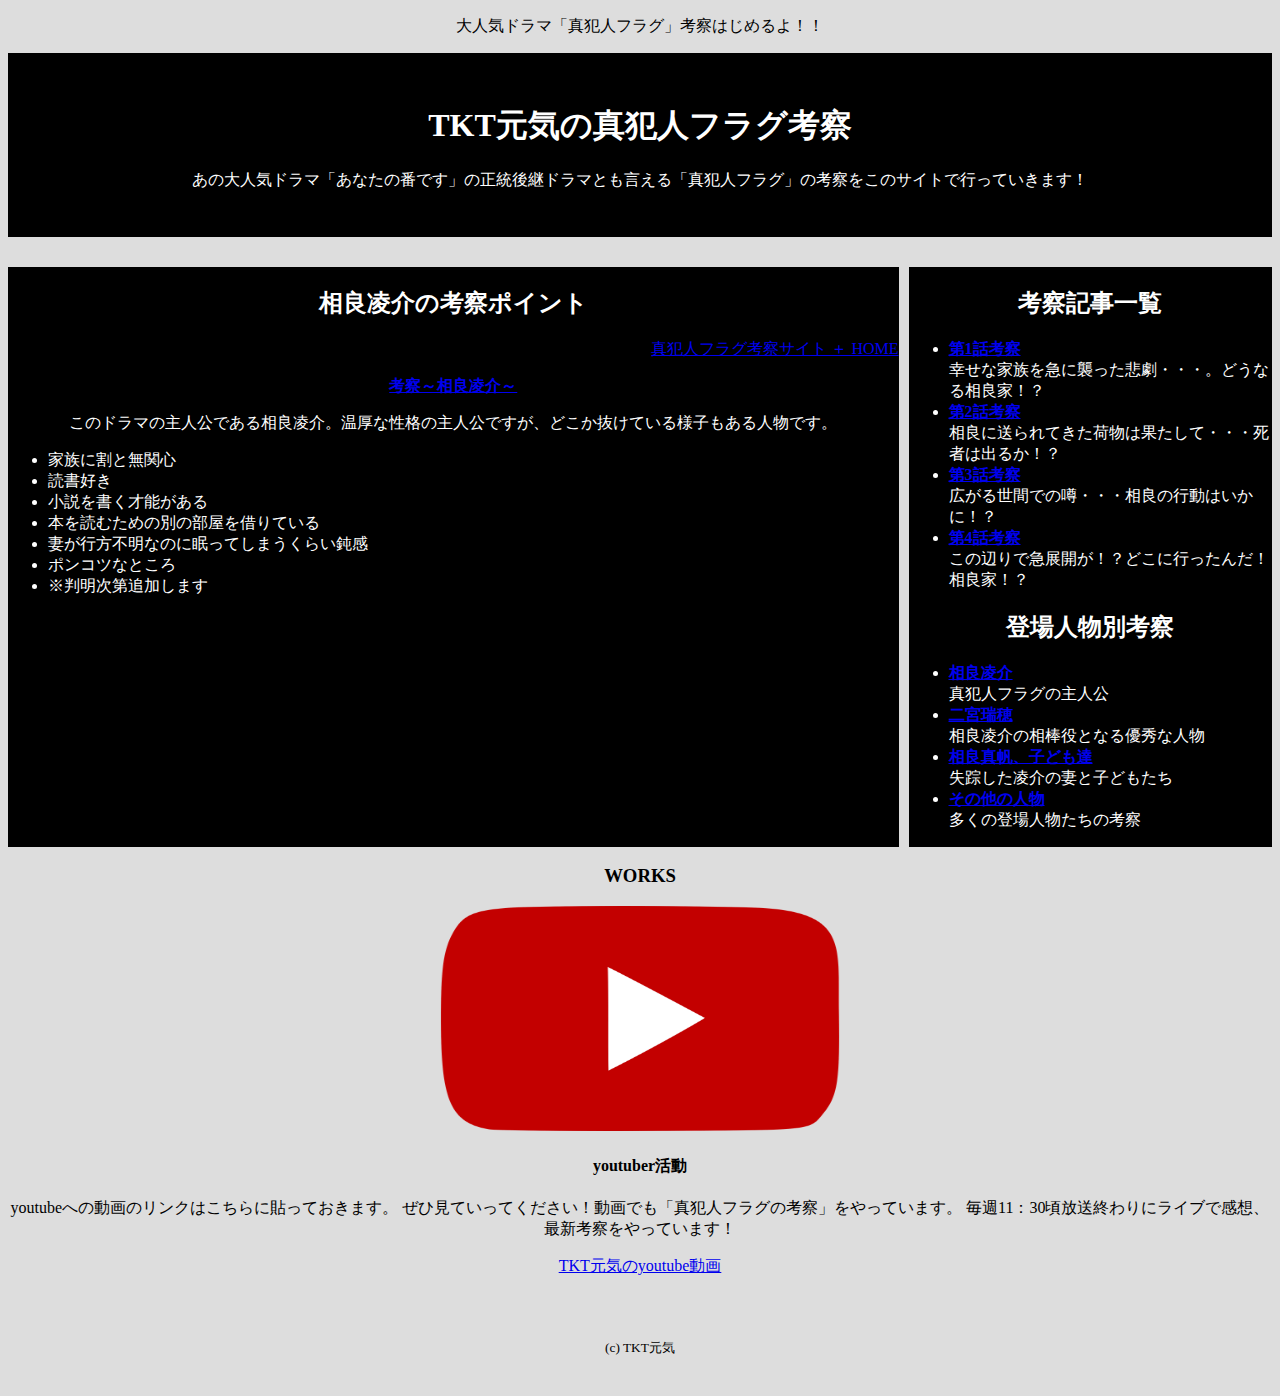
<file: ryosuke.html>
<!DOCTYPE html>
<html lang="ja">
<head>
  <meta charset="UTF-8">
  <meta http-equiv="X-UA-Compatible" content="IE=edge">
  <meta name="viewport" content="width=device-width, initial-scale=1.0">
  <title>真犯人フラグ考察</title>
  <meta name="keyword" content="真犯人フラグ考察">
  <meta name="description" content="日テレのミステリードラマ「真犯人フラグ」を考察するサイトです">
  <link rel="stylesheet" href="css/styles.css">
  <script async src="https://pagead2.googlesyndication.com/pagead/js/adsbygoogle.js?client=ca-pub-8903897605241251"
     crossorigin="anonymous"></script>
</head>
<body>
  <div class="header"><p class="header_txt">大人気ドラマ「真犯人フラグ」考察はじめるよ！！</p></div>  
  <div class="menu">
    <h1 class="menu_txt1-1">TKT元気の真犯人フラグ考察</h1>
    <p class="menu_txt1-2">あの大人気ドラマ「あなたの番です」の正統後継ドラマとも言える「真犯人フラグ」の考察をこのサイトで行っていきます！</p>
  </div>

  <article>
    <div class="content">
      <h2>相良凌介の考察ポイント</h2>
      <!-- <p>メイン</p> -->
      <p class="text" align="right"><a href="index.html">真犯人フラグ考察サイト ＋ HOME</a></p>
      <p class="main_txt1-1"><strong><a href="ryosuke.html">考察～相良凌介～</a></strong></p>
  
      <p class="main_txt1-2">このドラマの主人公である相良凌介。温厚な性格の主人公ですが、どこか抜けている様子もある人物です。</p>
      <ul>
        <li class="li margin">家族に割と無関心</li>
        <li class="li margin">読書好き</li>
        <li class="li margin">小説を書く才能がある</li>
        <li class="li margin">本を読むための別の部屋を借りている</li>
        <li class="li margin">妻が行方不明なのに眠ってしまうくらい鈍感</li>
        <li class="li margin">ポンコツなところ</li>
        <li class="li margin">※判明次第追加します</li>
      </ul>
      <p class="main_txt1-2"></p>
    </div>
    <div class="side">
      <h2>考察記事一覧</h2>
      <!-- <p>サイド</p> -->
      <ul>
        <li class="li margin"><a href="flag1.html"><strong>第1話考察</strong></a><br />幸せな家族を急に襲った悲劇・・・。どうなる相良家！？</li>
        <li class="li margin"><a href="flag2.html"><strong>第2話考察</strong></a><br />相良に送られてきた荷物は果たして・・・死者は出るか！？</li>
        <li class="li margin"><a href="flag3.html"><strong>第3話考察</strong></a><br />広がる世間での噂・・・相良の行動はいかに！？</li>
        <li class="li margin"><a href="flag4.html"><strong>第4話考察</strong></a><br />この辺りで急展開が！？どこに行ったんだ！相良家！？</li>
      </ul>
      <h2>登場人物別考察</h2>
      <ul>
        <li class="li margin"><a href="ryosuke.html"><strong>相良凌介</strong></a><br />真犯人フラグの主人公</li>
        <li class="li margin"><a href="ninomiya.html"><strong>二宮瑞穂</strong></a><br />相良凌介の相棒役となる優秀な人物</li>
        <li class="li margin"><a href="maho.html"><strong>相良真帆、子ども達</strong></a><br />失踪した凌介の妻と子どもたち</li>
        <li class="li margin"><a href="etc.html"><strong>その他の人物</strong></a><br />多くの登場人物たちの考察</li>
      </ul>
    </div>
  </article>

  <aside>
    <div class="container">
      <h3>WORKS</h3>
      <section>
        <img 
          src="img/you.png"
          alt="youtubeの画像"
          width="400"
          height="225">
        <h4>youtuber活動</h4>
        <p>youtubeへの動画のリンクはこちらに貼っておきます。
          ぜひ見ていってください！動画でも「真犯人フラグの考察」をやっています。
          毎週11：30頃放送終わりにライブで感想、最新考察をやっています！
        </p>
        <a href="https://www.youtube.com/watch?v=LduhtXKmcjY">TKT元気のyoutube動画</a>
      </section>
  </aside>

  
  <footer>
    <small>(c) TKT元気</small>
  </footer>
</body>
</html>
</file>
<file: css/styles.css>
.header {
  text-align: center;
}

body {
  background-color: #ddd;
}

.menu {
  background-color:black;
  color: white;
  text-align: center;
  padding-top: 30px;
  padding-bottom: 30px;
}

.side {
  background-color: black;
  color: white;
  width: 100px;
  /* height: 300px; */
  text-align: center;
  margin-left: 10px;
  flex-grow: 1;
}

.side a:visited {
  color: deeppink
}

.content {
  background-color: black;
  color: white;
  width: 100px;
  /* height: 300px; */
  text-align: center;
  flex-grow: 3;
}

.content a:visited {
  color: deeppink;
}

ul {
  text-align: left;
}

article {
  display: flex;
  padding-top: 30px;
}

.container {
  text-align: center;  
}

footer {
  margin-top: 30px;
  line-height: 80px;
  text-align: center;
}
</file>
